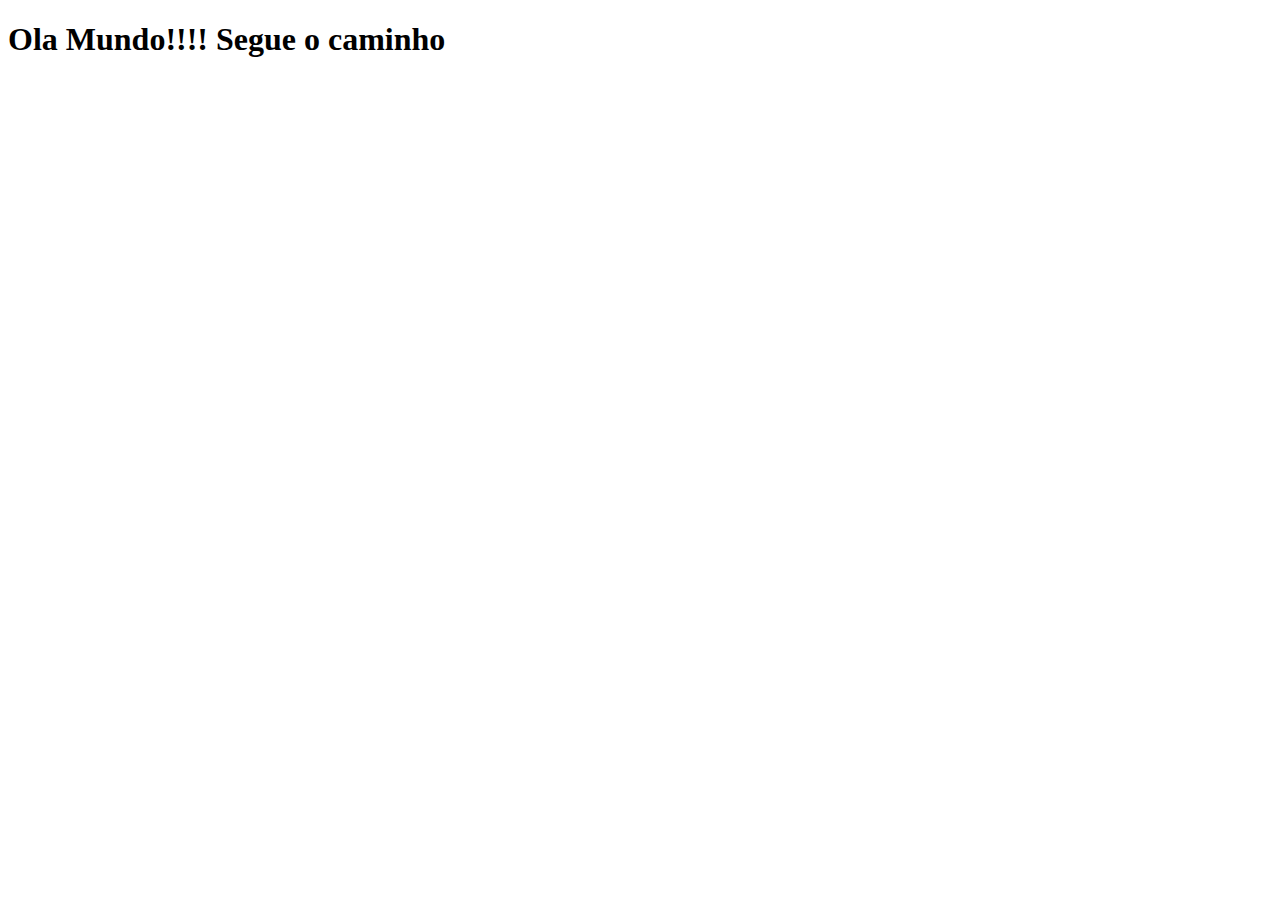
<file: index.html>
<!DOCTYPE html>
<html lang="en">
<head>
    <meta charset="UTF-8">
    <meta http-equiv="X-UA-Compatible" content="IE=edge">
    <meta name="viewport" content="width=device-width, initial-scale=1.0">
    <title>Document</title>
</head>
<body>
    <h1>Ola Mundo!!!!
        Segue o caminho
    </h1>
</body>
</html>
</file>
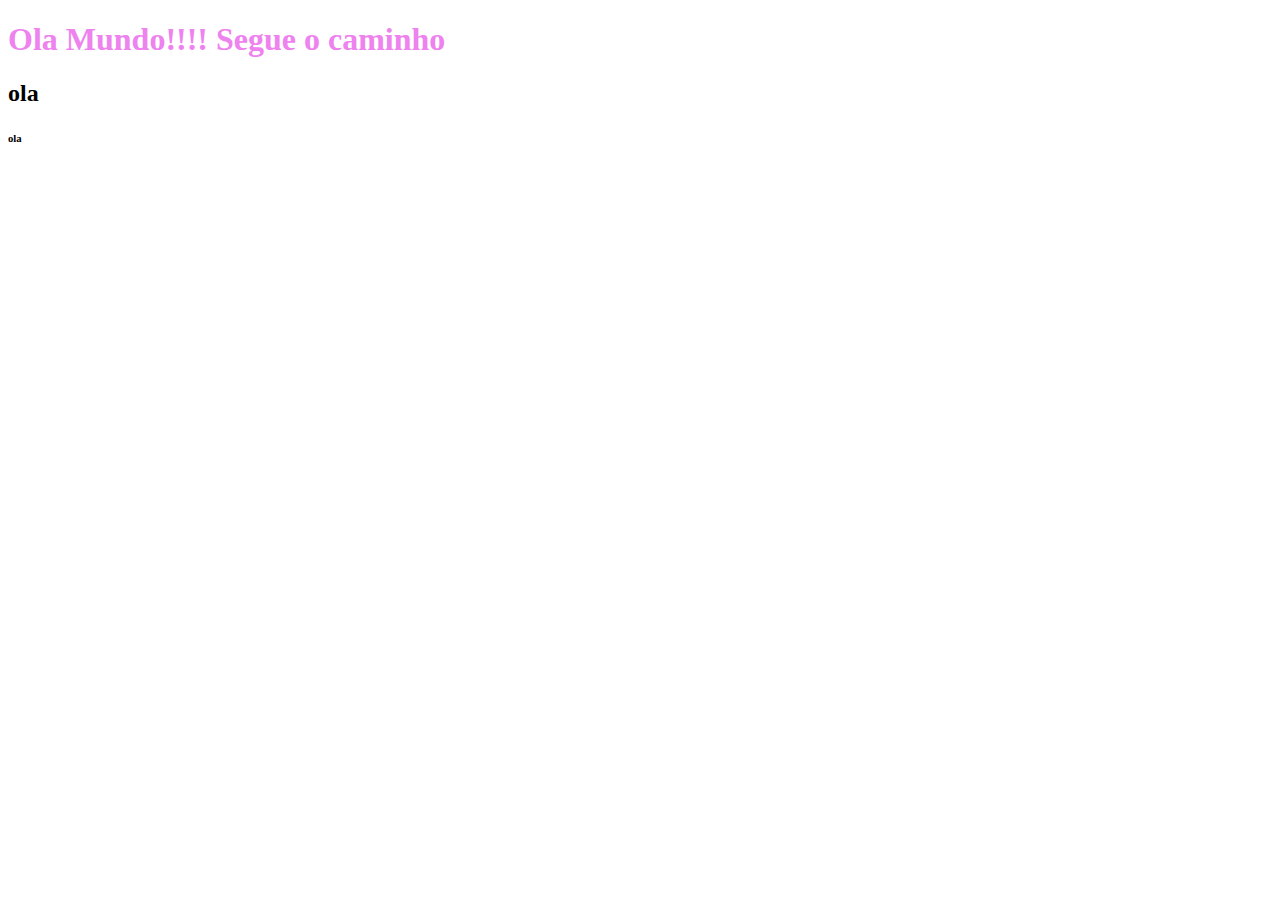
<file: aula-09-08/index.html>
<!DOCTYPE html>
<html lang="en">
<head>
    <meta charset="UTF-8">
    <meta http-equiv="X-UA-Compatible" content="IE=edge">
    <meta name="viewport" content="width=device-width, initial-scale=1.0">
    <title>Document</title> 
    <link rel="stylesheet" href="stile.css">
</head>
<body>
    
    <h1 class="teste">Ola Mundo!!!!
        Segue o caminho
    </h1>
    <h2>ola</h2>
    <h6>ola</h6>
</body>
</html>
</file>
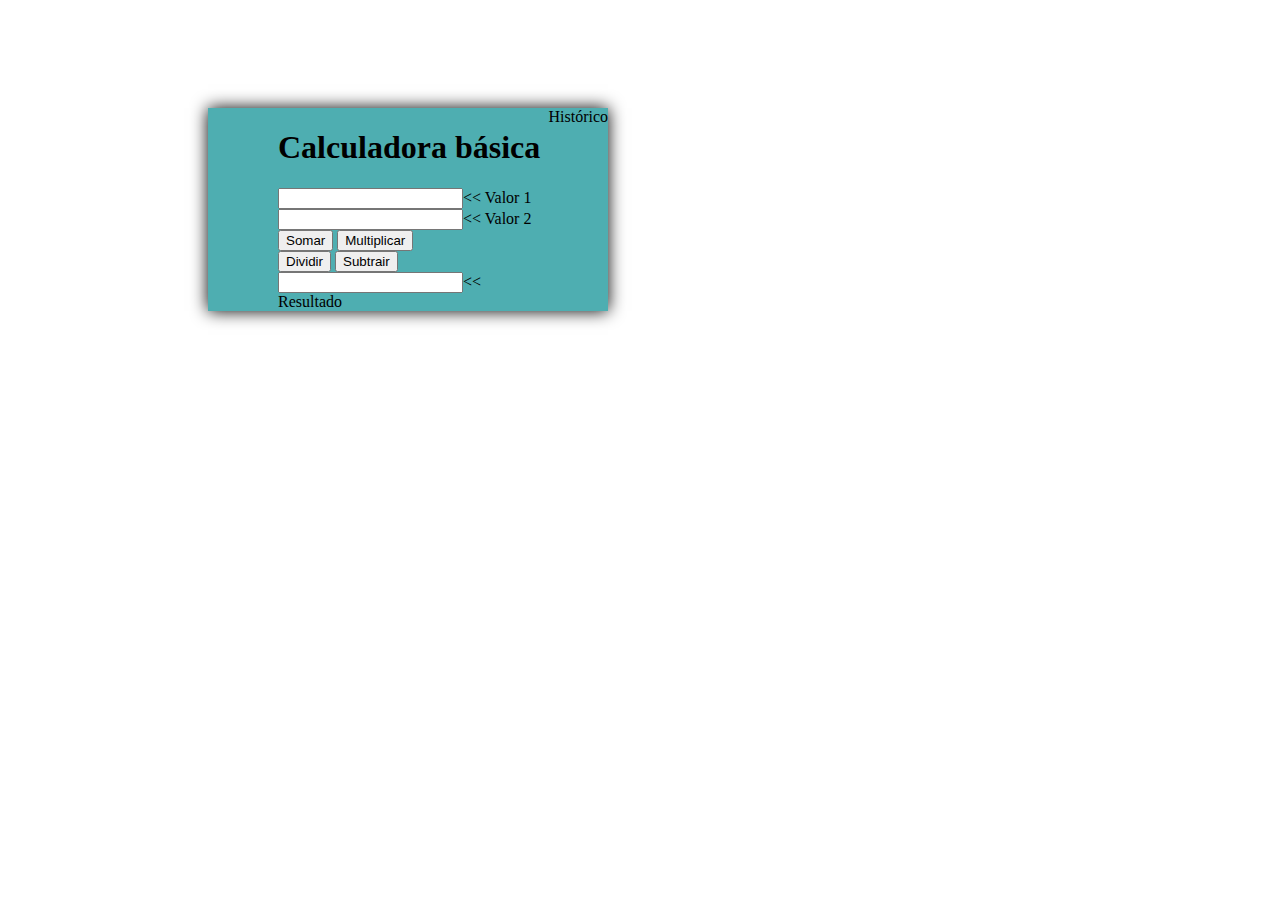
<file: tarefa4/index.html>
<!DOCTYPE html>
<html lang="en">
<head>
    <meta charset="UTF-8">
    <meta http-equiv="X-UA-Compatible" content="IE=edge">
    <meta name="viewport" content="width=device-width, initial-scale=1.0">
    <link rel="stylesheet" href="style.css">
    <title>Document</title>
</head>
<body>
    <div class="container">
    <div class="fundo">
    <div class = "centro">

        <h1>Calculadora básica</h1>
        <div class="culun">
        <input id = "num1" type = "number"/><< Valor 1
        <input id = "num2" type = "number"/><< Valor 2
        </div>
        <div class="operador">
       <button onclick="calc('+')">Somar</button>
       <button onclick="calc('*')">Multiplicar</button>
        </div>
        <div class="operador2">
       <button onclick="calc('/')">Dividir</button>
       <button onclick="calc('-')">Subtrair</button>
        </div> 
        <div>
       <input id = "result" type="number" readonly/><< Resultado
        </div>
        
        
    </div>
    <div class="espaca"></div>

        <div>Histórico</div>
        
        <div id = "history"></div>
        <div class="espaca"></div>
  
       
     <div class="CLEAR"></div>
    
    <script>
        function calc(op){
            var num1 = parseFloat(document.getElementById("num1").value);
            var num2 = parseFloat(document.getElementById("num2").value);
            if(op=='+'){
                var valor = num1 + num2;
                document.getElementById("result").value = valor;
                console.log(result);
                document.getElementById("history").innerHTML += "<br>" + num1 +"+"+ num2 + "=" + valor;
            }
            if(op=='*'){
                var valor = num1 * num2;
                document.getElementById("result").value = valor;
                console.log(result);
                document.getElementById("history").innerHTML += "<br>" + num1 +"*"+ num2 + "=" + valor;
            }
            if(op=='-'){
                var valor = num1 - num2;
                document.getElementById("result").value = valor;
                console.log(result);
                document.getElementById("history").innerHTML += "<br>" + num1 +"-"+ num2 + "=" + valor;
            }
            if(op=='/'){
                var valor = num1 / num2;
                document.getElementById("result").value = valor.toFixed(2);
                console.log(result);
                document.getElementById("history").innerHTML += "<br>" + num1 +"/"+ num2 + "=" + valor.toFixed(2);
            }
            
            
            
            
            

        }


    </script>
    </div>
    
</div>
    
</body>
</html>
</file>
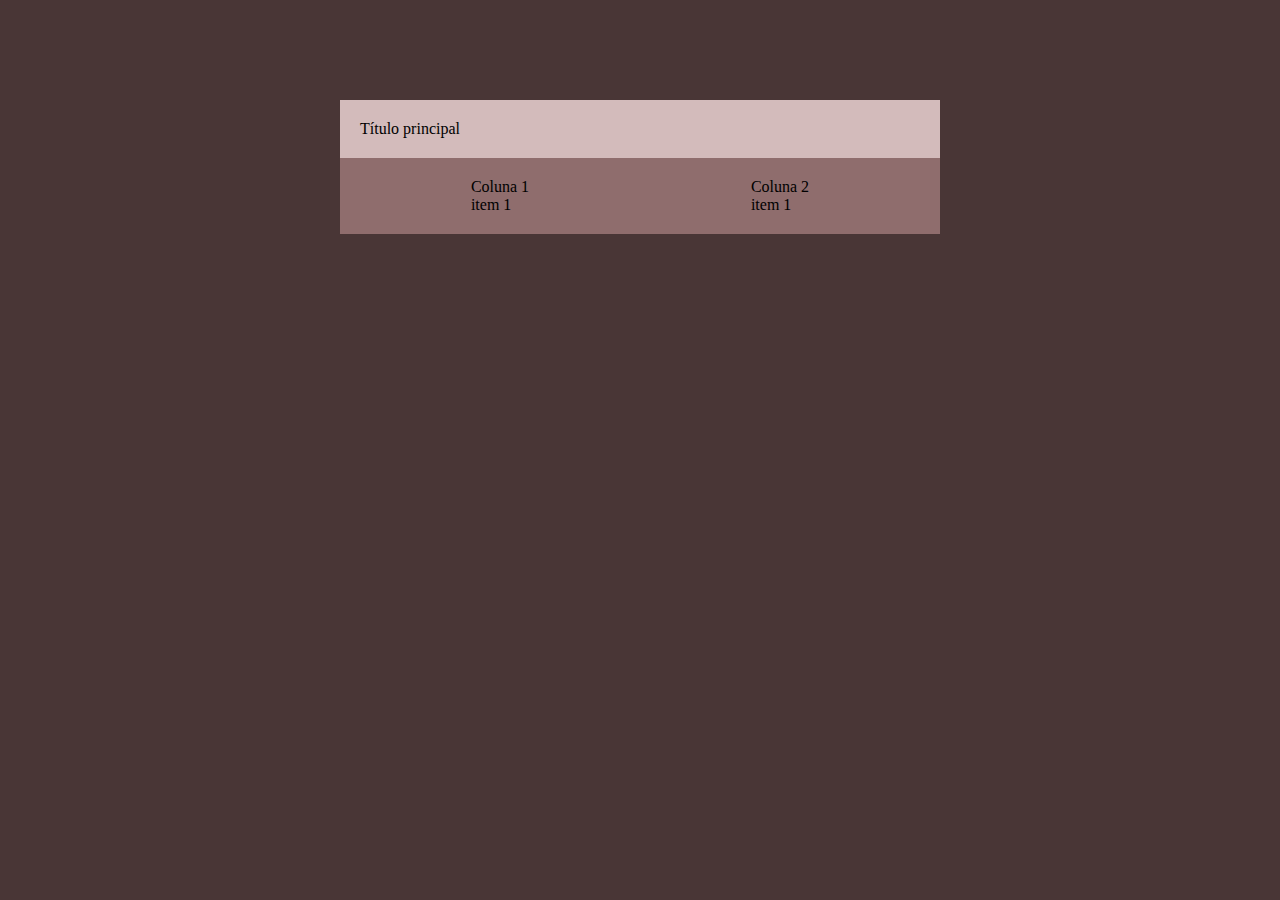
<file: aula-16-08/teste.html>
<!DOCTYPE html>
<html lang="en">
<head>
    <meta charset="UTF-8">
    <meta http-equiv="X-UA-Compatible" content="IE=edge">
    <meta name="viewport" content="width=device-width, initial-scale=1.0">
    <title>Document</title>
    <style>

        body{
            background-color: #493636;
        }
        .container{
            background-color: blue;
        }
        .container2{
            background-color: rgb(211, 187, 187);
            width: 600px;
            margin: auto;
            margin-top: 100px;
        }
        .header{
            padding: 20px;
        }
        .flex-container{
            display: flex;
            flex-direction: row;
            justify-content: space-around;
            padding: 20px;
            background-color: rgba(119, 81, 81, 0.733);

        }

    </style>
</head>
<body >
    <div class="container2">
        
            <div class="header">
                Título principal
            </div>
            <div class="flex-container">
                <div>
                    Coluna 1
                    <div>
                        item 1
                    </div>
                </div>
                <div>
                    Coluna 2
                    <div>
                        item 1
                    </div>
                </div>
            </div>
    </div>
      

</body>
</html>
</file>
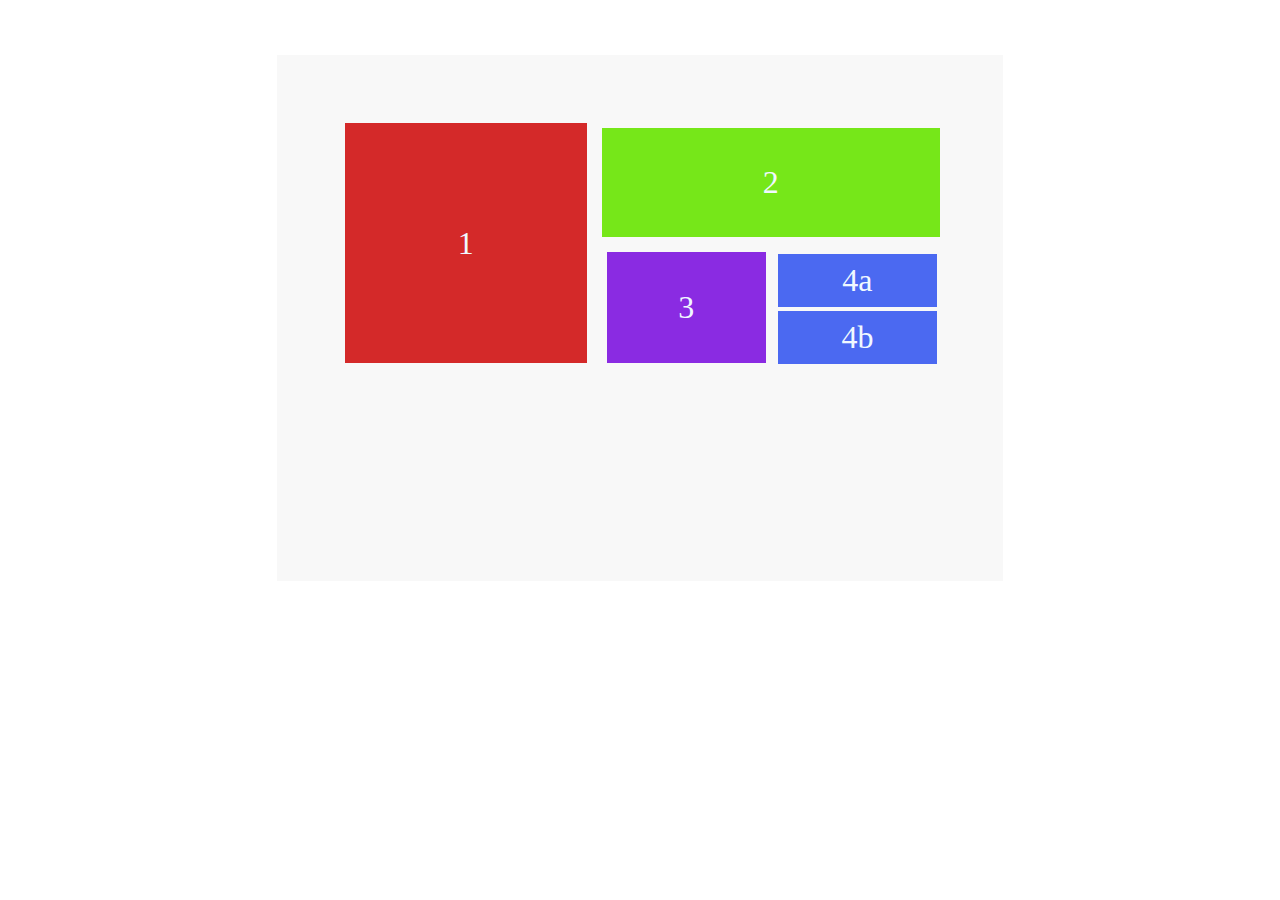
<file: exercicios-aula/exercicio1.html>
<!DOCTYPE html>
<html lang="en">
<head>
    <meta charset="UTF-8">
    <meta http-equiv="X-UA-Compatible" content="IE=edge">
    <meta name="viewport" content="width=device-width, initial-scale=1.0">
    <title>Document</title>
    <style>

        body{
            display: flex;
            height: 620px;
        }

        .container{
            display: flex;
            background-color: rgb(212, 41, 41);
            height: 60%;
            width: 50%;
            justify-content: center;
            align-items: center;
            font-size: xx-large;
            color: rgb(240, 248, 255);
            margin: 5px;
        }
        .container2{
            margin: 5px;
            display: flex;
            background-color: rgb(118, 231, 25);
            
            height: 40%;
            width: 100%;
            justify-content: center;
            align-items: center;
            font-size: xx-large;
            color: aliceblue;
            flex-flow: wrap;
        }
        .containerprincipal{
            margin: 5px;
            display: flex;
            flex-direction: row wrap;
            height: 100%;
            width: 70%;
            flex-direction: column;
            

        }
        .containersecundario{
            margin: 5px;
        display: flex;
        height: 100%;
        width: 100%;

        }
        .container3{
            margin: 5px;
            display: flex;
            background-color: blueviolet;
            width: 60%;
            height: 41%;
            justify-content: center;
            align-items: center;
            font-size: xx-large;
            color: aliceblue;
            
        }
        .containerterceiro{
            margin: 5px;
            display: flex;
            flex-direction: column;
            height: 42%;
            width: 60%;
            
        }
        .containera{
            margin: 2px;
            display: flex;
            flex-direction: column;
            background-color: rgb(75, 105, 241);
            justify-content: center;
            align-items: center;
            font-size: xx-large;
            color: aliceblue;
            height: 55%;
            width: 100%;
        }
        .containerb{
            margin: 2px;
            display: flex;
            flex-direction: column;
            background-color: rgb(75, 105, 241);
            justify-content: center;
            align-items: center;
            font-size: xx-large;
            color: aliceblue;
            height: 55%;
            width: 100%;


        }
        .centro{
            display: flex;
            justify-content: center;
            width: 600px;
            height: 400px;
            margin: auto;
            padding: 5%;
            background-color: rgb(248, 248, 248);

        }

    </style>
</head>
<body>
   
    <div class="centro">
    <div class="container">1</div>
        <div class="containerprincipal">

            <div class="container2">2</div>
            <div class="containersecundario">
                
                <div class="container3">3</div>

                <div class="containerterceiro">
                    <div class="containera">4a</div>
                    <div class="containerb">4b</div>
                </div>
                 


            </div>
            


     </div>
    </div>
</body>
</html>
</file>
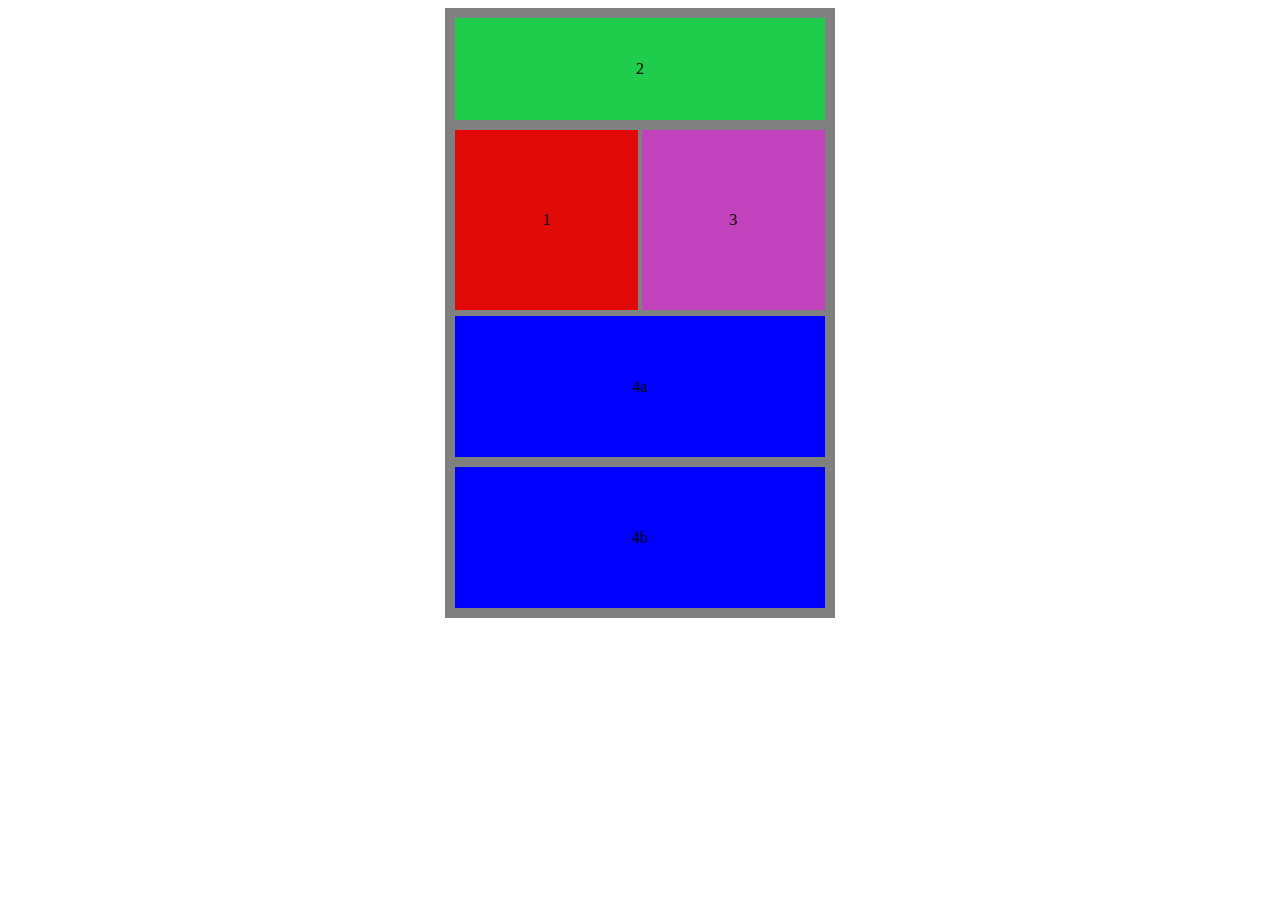
<file: exercicios-aula/exercicio2/exercicio2.html>
<!DOCTYPE html>
<html lang="en">
<head>
    <meta charset="UTF-8">
    <meta http-equiv="X-UA-Compatible" content="IE=edge">
    <meta name="viewport" content="width=device-width, initial-scale=1.0">
    <title>Document</title>
    <style>

        body{
            height: 600px;
        }
        .centro2{
            display: flex;
            flex-direction: column;
            align-items: stretch;
            height: 100%;
            width: 30%;
            background-color: grey;
            margin:auto;
            padding: 5px;
            

        }

        .containerprincipal2{
            display: flex;
            background-color: rgb(32, 204, 75);
            height: 18%;
            align-items: center;
            justify-content: center;
            margin: 5px;
        }
        .containersecundario2{
            display: flex;
            flex-direction: row;
            margin: 3px;
            height: 32%;
        }
        
        .containersecundarioesquerda{
            display: flex;
            background-color: rgb(226, 9, 9);
            height: 100%;
            width: 50%;
            align-items: center;
            justify-content: center;
            margin: 2px;
        }
        .containersecundariodireita{
            display: flex;
            background-color: rgb(194, 66, 187);
            height: 100%;
            width: 50%;
            align-items: center;
            justify-content: center;
            margin: 2px;
        }
        .containerterciario{
            display: flex;
            background-color: blue;
            height: 25%;
            align-items: center;
            justify-content: center;
            margin: 5px;
        }
        .containerquarto{
            display: flex;
            background-color: blue;
            height: 25%;
            align-items: center;
            justify-content: center;
            margin: 5px;
        }
    </style>
</head>
<body>
    
    <div class="centro2">
        <div class="containerprincipal2">2</div>
            <div class="containersecundario2">
                <div class="containersecundarioesquerda">1</div>
                <div class="containersecundariodireita">3</div>
            </div>
        <div class="containerterciario">4a</div>
        <div class="containerquarto">4b</div>

        







    </div>




</body>
</html>
</file>
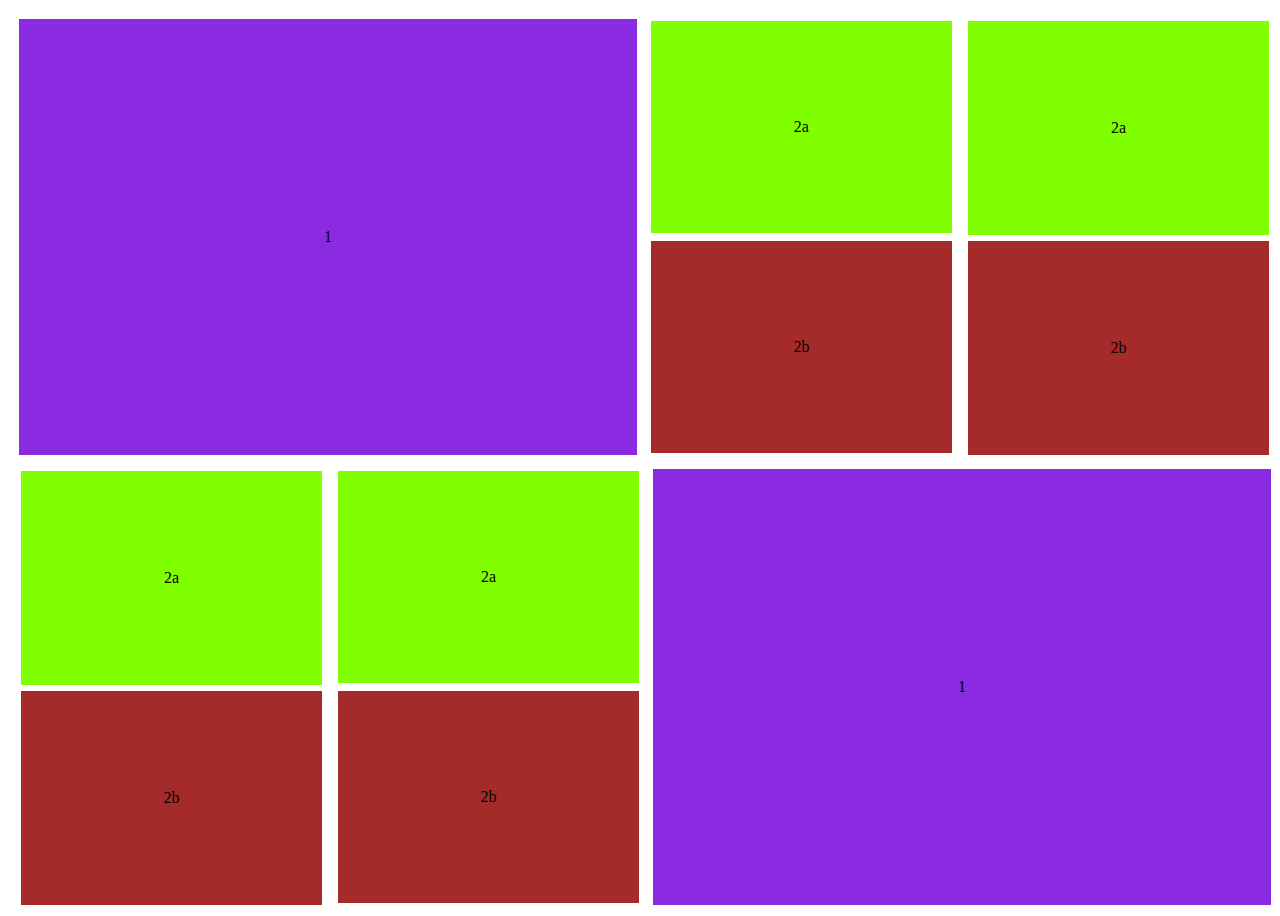
<file: exercicios-aula/exercicio3/exercicio3.html>
<!DOCTYPE html>
<html lang="en">
<head>
    <meta charset="UTF-8">
    <meta http-equiv="X-UA-Compatible" content="IE=edge">
    <meta name="viewport" content="width=, initial-scale=1.0">
    <title>Site do Thiago</title>

    <style>
        body{
            height: 900px;
            

        }
        .central{
            display: flex;
            height: 100%;
            width: 100%;
            flex-direction:column;
            
        }
        .roxo{
            display: flex;
            height: 99%;
            width: 50.3%;
            align-items: center;
            justify-content: center;
            background-color: blueviolet;
            flex-direction: row;
            margin: 6px;
        }

        .verde{
            display: flex;
            height: 100%;
            width: 25%;
            align-items: center;
            justify-content: center;
            flex-direction: column;
            margin: 5px;
            

        }
        .verde1{
            display: flex;
            height: 50%;
            width: 98%;
            align-items: center;
            justify-content: center;
            background-color: chartreuse;
            margin: 3px;


        }
        .verde2{
            height: 50%;
            width: 98%;
            align-items: center;
            justify-content: center;
            display: flex;
            background-color: brown;
            margin: 5px;
        }
        .azul{
            display: flex;
            height: 100%;
            width: 25%;
            align-items: center;
            justify-content: center;
            flex-direction: column;
            margin: 5px;
            

        }
        .azul1{
            display: flex;
            height: 57%;
            width: 98%;
            align-items: center;
            justify-content: center;
            background-color: chartreuse;
            margin: 3px;


        }
        .azul2{
            height: 57%;
            width: 98%;
            align-items: center;
            justify-content: center;
            display: flex;
            background-color: brown;
            margin: 3px;
        }

        .cima{
            display: flex;
            width: 100%;
            height: 100%;
            flex-direction: row;
            margin: 5px;
        }
        .baixo{
            display: flex;
            width: 100%;
            height: 100%;
            flex-direction: row-reverse;
            margin: 5px;
        }
        .roxo0{
            display: flex;
            height: 50%;
            width: 50%;
            align-items: center;
            justify-content: center;
            background-color: blueviolet;
            flex-direction: row;
            margin: 5px;
        }

        .verde0{
            display: flex;
            height: 51%;
            width: 25%;
            align-items: center;
            justify-content: center;
            flex-direction: column;
            margin: 3px;
            

        }
        .verde10{
            display: flex;
            height: 50%;
            width: 100%;
            align-items: center;
            justify-content: center;
            background-color: chartreuse;
            margin: 3px;


        }
        .verde20{
            height: 50%;
            width: 100%;
            align-items: center;
            justify-content: center;
            display: flex;
            background-color: brown;
            margin: 3px;
        }
        .azul0{
            display: flex;
            height: 51%;
            width: 25%;
            align-items: center;
            justify-content: center;
            flex-direction: column;
            margin: 3px;
            

        }
        .azul10{
            display: flex;
            height: 50%;
            width: 100%;
            align-items: center;
            justify-content: center;
            background-color: chartreuse;
            margin: 3px;


        }
        .azul20{
            height: 50%;
            width: 100%;
            align-items: center;
            justify-content: center;
            display: flex;
            background-color: brown;
            margin: 3px;
        }


    </style>


</head>
<body>

    <div class="central">
    

    <div class="cima">
    <div class="roxo">1</div>
     <div class="verde">
        <div class="verde1">2a</div>
        <div class="verde2">2b</div>
     </div>
     <div class="azul">
        <div class="azul1">2a</div>
        <div class="azul2">2b</div>
     </div>
    </div>

    <div class="baixo">
        <div class="roxo">1</div>
         <div class="verde">
            <div class="verde1">2a</div>
            <div class="verde2">2b</div>
         </div>
         <div class="azul">
            <div class="azul1">2a</div>
            <div class="azul2">2b</div>
         </div>
        </div>


     
    

    </div>



</body>
</html>
</file>
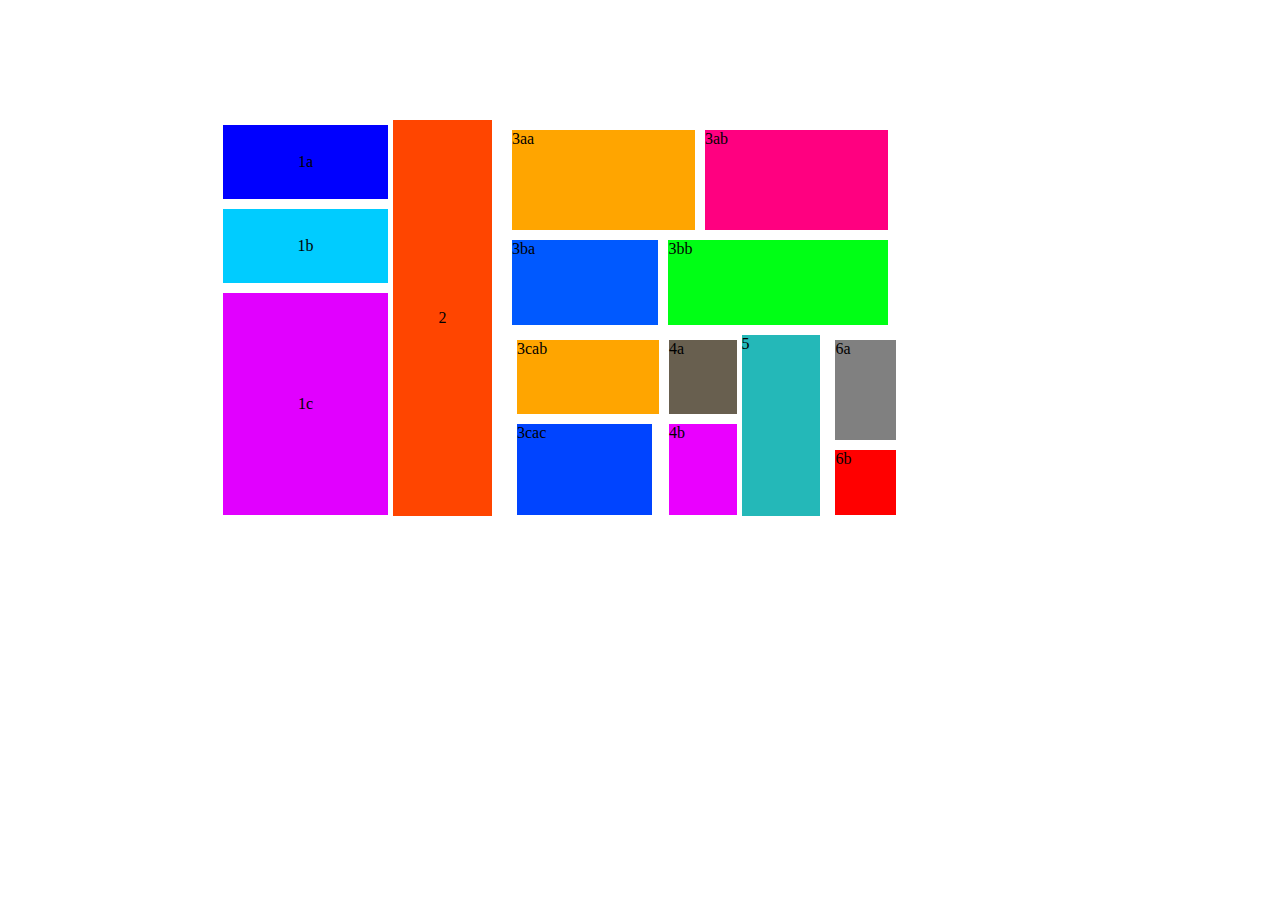
<file: exercicios-aula/exercicio4/exercicio4.html>
<!DOCTYPE html>
<html lang="en">
<head>
    <meta charset="UTF-8">
    <meta http-equiv="X-UA-Compatible" content="IE=edge">
    <meta name="viewport" content="width=device-width, initial-scale=1.0">
    <title>Document</title>

    <style>

        body{
        height: 600px;
        
        }
        .container{
            display: flex;
            
            margin-top: 110px;
            margin-left: 200px;
            height: 400px;
            width: 700px;
           
            
            

        }
        .colunax{
            display: flex;
            flex-direction: row;
            width: 100%;
            height: 100%;
            margin: 5px;
        }
        .coluna1{
            display: flex;
            flex-direction: column;
            width: 25%;
            height: 100%;
            margin: 5px;
        }
        .coluna1a{
            display: flex;
            flex-direction: column;
            justify-content: center;
            align-items: center;
            background-color: blue;
            width: 100%;
            height: 20%;
            margin: 5px;
        }
        .coluna1b{
            display: flex;
            flex-direction: column;
            justify-content: center;
            align-items: center;
            background-color: rgb(0, 204, 255);
            width: 100%;
            height: 20%;
            margin: 5px;
        }
        .coluna1c{
            display: flex;
            flex-direction: column;
            justify-content: center;
            align-items: center;
            background-color: rgb(225, 0, 255);
            width: 100%;
            height: 60%;
            margin: 5px;
        }
        .coluna2{
            display: flex;
            align-items: center;
            justify-content: center;
            width: 15%;
            height: 99%;
            background-color: orangered;
            margin: 5px;
        }
        .coluna3{

            display: flex;
            flex-direction: column;
            width: 60%;
            height: 100%;
            margin: 5px;

        }
        .coluna3a{
            display: flex;
            flex-direction: row;
            height: 27%;
            margin: 5px;
        }
        .coluna3aa{
            display: flex;
            width: 50%;
            background-color: orange;
            height: 100%;
            margin: 5px;

        }
        .coluna3ab{
            display: flex;
            width: 50%;
            background-color: rgb(255, 0, 128);
            height: 100%;
            margin: 5px;


        }
        .coluna3b{
            display: flex;
            flex-direction: row;
            height: 23%;
            margin: 5px;
        }
        .coluna3ba{
            display: flex;
            width: 40%;
            background-color: rgb(0, 89, 255);
            height: 100%;
            margin: 5px;

        }
        .coluna3bb{
            display: flex;
            width: 60%;
            background-color: rgb(0, 255, 21);
            height: 100%;
            margin: 5px;

        }
        .coluna3c{
            display: flex;
            height: 50%;
            width: 100%;
            flex-direction: row;
            margin: 5px;
        }
        .coluna3ca{
            display: flex;
            width: 63%;
            flex-direction: column;
            height: 100%;
            margin: 5px;
        }
        .coluna3cab{
            display: flex;
            width: 100%;
            height: 45%;
            background-color: orange;
            margin: 5px;
        }
        .coluna3cac{
            display: flex;
            width: 95%;
            height: 55%;
            background-color: rgb(0, 68, 255);
            margin: 5px;
        }
        .coluna4{
            display: flex;
            width: 30%;
            flex-direction: column;
            height: 100%;
            margin: 5px;
        }
        .coluna4a{
            display: flex;
            width: 100%;
            height: 45%;
            background-color: rgb(104, 95, 79);
            margin: 5px;
        }
        .coluna4b{
            display: flex;
            width: 100%;
            height: 55%;
            background-color: rgb(234, 0, 255);
            margin: 5px;
        }
        .coluna5{

            display: flex;
            background-color:rgb(36, 184, 184);
            width: 35%;
            height: 98%;
            margin: 5px;
        }
        .coluna6{
            display: flex;
            flex-direction: column;
            width: 30%;
            margin: 5px;
            height: 100%;
        }
        .coluna6a{
            display: flex;
            background-color: gray;
            width: 90%;
            height: 70%;
            margin: 5px;
        }
        .coluna6b{
            display: flex;
            background-color: red;
            width: 90%;
            height: 45%;
            margin: 5px;
        }





    </style>


</head>
<body>
    <div class="container">
    <div class="colunax">
    <div class="coluna1">

        <div class="coluna1a">1a</div>
        <div class="coluna1b">1b</div>
        <div class="coluna1c">1c</div>

    </div>
    <div class="coluna2">2</div>
    

     <div class="coluna3">

        <div class="coluna3a">

            <div class="coluna3aa">3aa</div>
            <div class="coluna3ab">3ab</div>

        </div>
        <div class="coluna3b">
            <div class="coluna3ba">3ba</div>
            <div class="coluna3bb">3bb</div>


        </div>

        <div class="coluna3c">

               <div class="coluna3ca">
                    <div class="coluna3cab">3cab</div>
                    <div class="coluna3cac">3cac</div>
               </div>

               <div class="coluna4">
                <div class="coluna4a">4a</div>
                <div class="coluna4b">4b</div>
                </div>
                <div class="coluna5">5</div>
                <div class="coluna6">
                    <div class="coluna6a">6a</div>
                    <div class="coluna6b">6b</div>
                </div>



        </div>





    </div>
</div>
    
</div>




</body>
</html>
</file>
<file: aula-09-08/stile.css>
.teste{
    color:violet
}
</file>
<file: tarefa4/style.css>
.fundo{
    background-color: rgb(78, 174, 177);
    height: auto;
    width: 400px;
    margin-left: 200px;
    box-shadow: 0 0 1em rgb(0, 0, 0);
    margin-top: 100px;
    display: flex;
    flex-direction: row;
}
.colun{
    display: flex;
    flex-direction: row;
    

}

.centro{
    display: flex;
    flex-direction: column;
    margin-left: 70px;
}

.CLEAR{
    clear:both;
}
.espaca{
    margin-bottom: 40px;
}
.container{
    display: flex;
    flex-direction: row;
}
</file>
